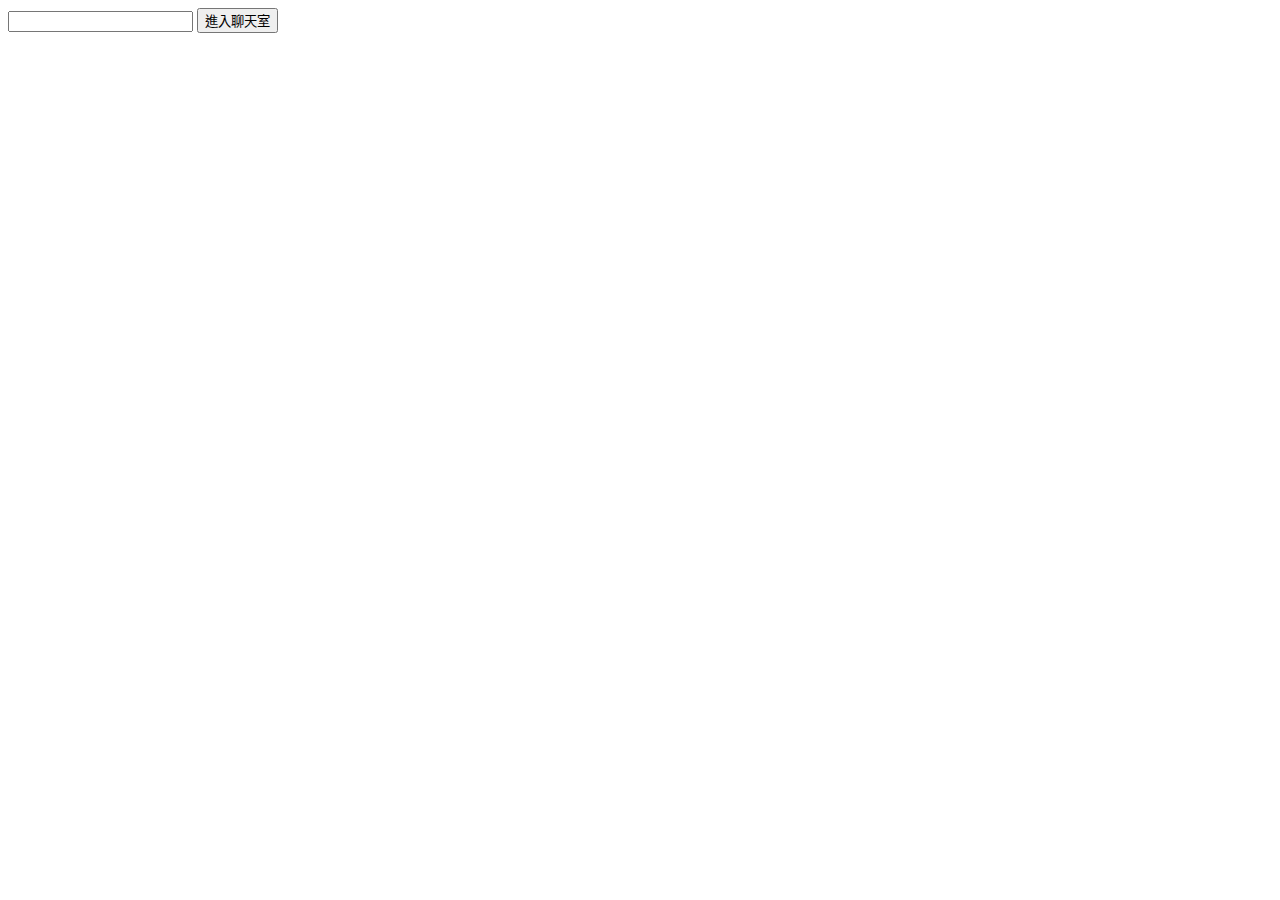
<file: webpage/index.html>
<!DOCTYPE html>
<html lang="zh-TW">

<head>
    <meta charset="utf-8">
    <title>mongo Ch.</title>
    <link href="https://cdn.jsdelivr.net/npm/bootstrap@5.0.2/dist/css/bootstrap.min.css" rel="stylesheet"
        integrity="sha384-EVSTQN3/azprG1Anm3QDgpJLIm9Nao0Yz1ztcQTwFspd3yD65VohhpuuCOmLASjC" crossorigin="anonymous">
    <script src="https://cdn.jsdelivr.net/npm/bootstrap@5.0.2/dist/js/bootstrap.bundle.min.js"
        integrity="sha384-MrcW6ZMFYlzcLA8Nl+NtUVF0sA7MsXsP1UyJoMp4YLEuNSfAP+JcXn/tWtIaxVXM"
        crossorigin="anonymous"></script>
    <link href="index.css" rel="stylesheet">
    <script src="index.js"></script>
</head>

<body>
    <div></div>
    <input type="text" id="nickname">
    <button type="button" class="btn btn-outline-primary" id="submit-button">進入聊天室</button>

    <!-- <iframe class="no-display" id="hidden-frame"></iframe> -->
    <form class="no-display" action="/user" method="post" id="reg-form" >
        <input type="text" name="nickname" id="form-nickname">
    </form>
</body>

</html>
</file>
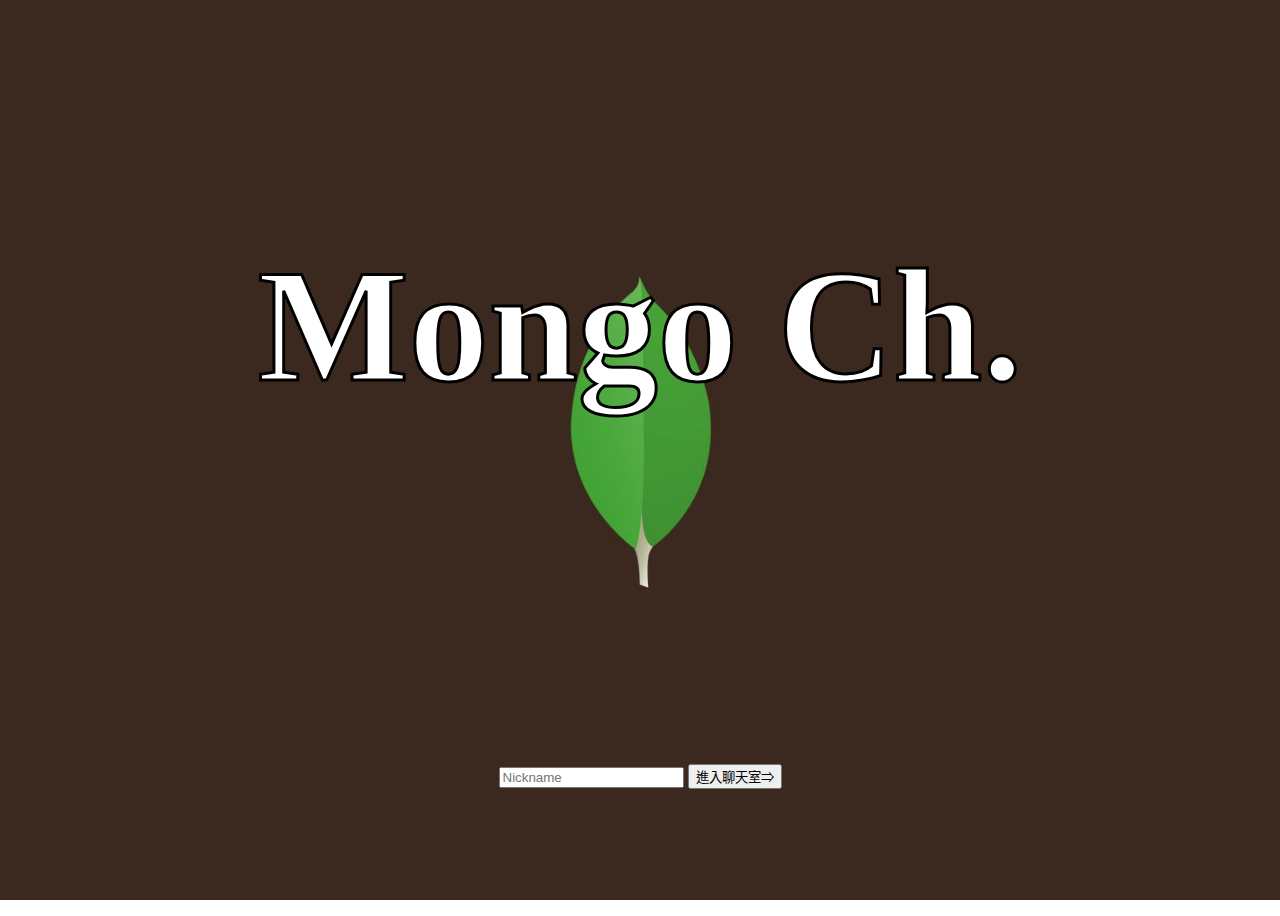
<file: backend/static/index.html>
<!DOCTYPE html>
<html lang="zh-TW">

<head>
  <meta charset="utf-8">
  <title>Mongo Ch.</title>
  <link href="https://cdn.jsdelivr.net/npm/bootstrap@5.0.2/dist/css/bootstrap.min.css" rel="stylesheet"
    integrity="sha384-EVSTQN3/azprG1Anm3QDgpJLIm9Nao0Yz1ztcQTwFspd3yD65VohhpuuCOmLASjC" crossorigin="anonymous">
  <script src="https://cdn.jsdelivr.net/npm/bootstrap@5.0.2/dist/js/bootstrap.bundle.min.js"
    integrity="sha384-MrcW6ZMFYlzcLA8Nl+NtUVF0sA7MsXsP1UyJoMp4YLEuNSfAP+JcXn/tWtIaxVXM"
    crossorigin="anonymous"></script>
  <link href="index.css" rel="stylesheet">
  <script src="index.js"></script>
</head>

<body>
  <div class="vertical-center">
    <h1 class="title">Mongo Ch.</h1>
    <div class="input-group input-group-lg container">
      <input type="text" class="form-control" id="nickname" placeholder="Nickname">
      <button type="button" class="btn btn-success" id="submit-button">進入聊天室&rArr;</button>
    </div>
  </div>
</body>

</html>
</file>
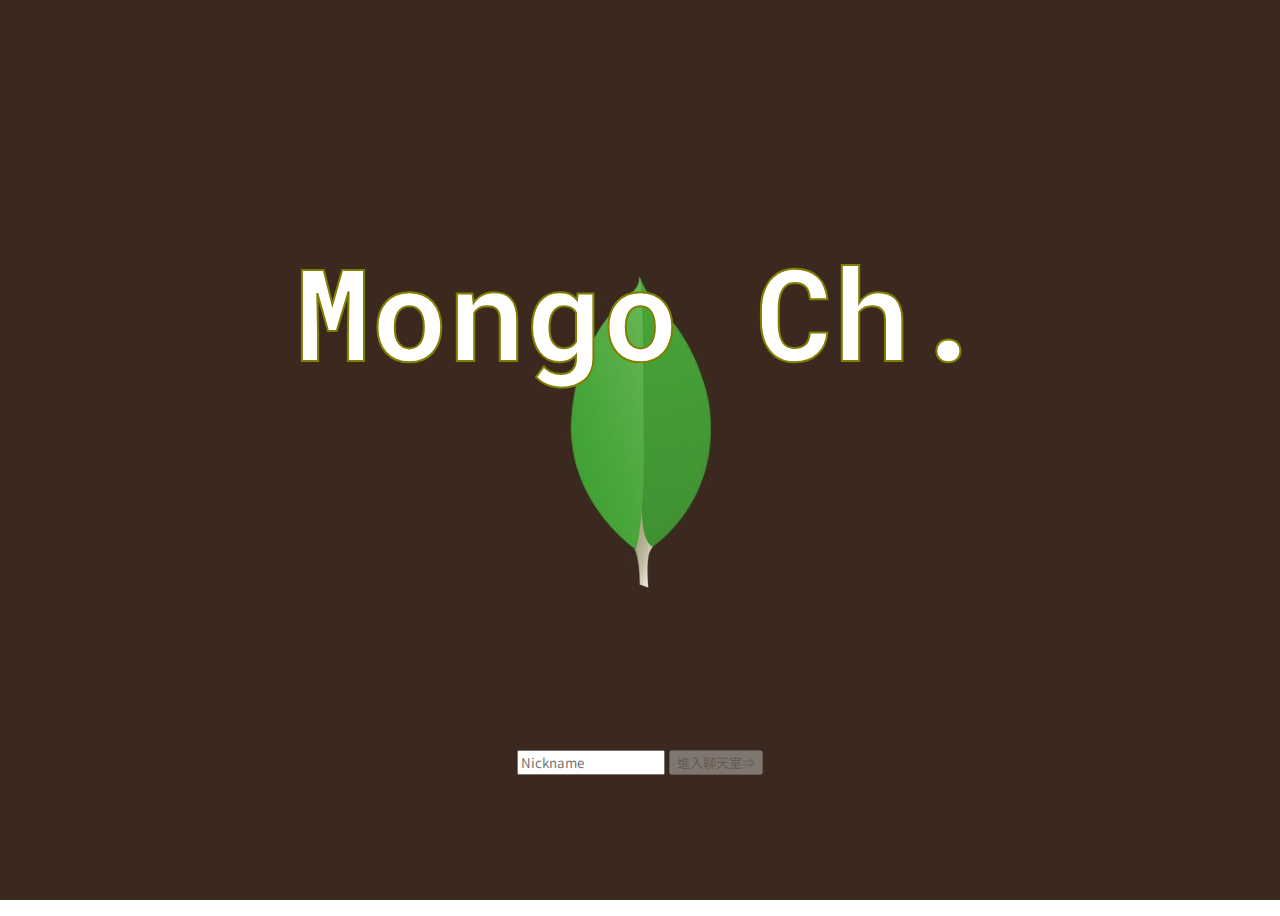
<file: mongoch/static/index.html>
<!DOCTYPE html>
<html lang="zh-TW">

<head>
  <meta charset="utf-8">
  <title>Mongo Ch.</title>
  <link rel="icon" href="imgs/favicon.ico">
  <link href="https://cdn.jsdelivr.net/npm/bootstrap@5.0.2/dist/css/bootstrap.min.css" rel="stylesheet"
    integrity="sha384-EVSTQN3/azprG1Anm3QDgpJLIm9Nao0Yz1ztcQTwFspd3yD65VohhpuuCOmLASjC" crossorigin="anonymous">
  <script src="https://cdn.jsdelivr.net/npm/bootstrap@5.0.2/dist/js/bootstrap.bundle.min.js"
    integrity="sha384-MrcW6ZMFYlzcLA8Nl+NtUVF0sA7MsXsP1UyJoMp4YLEuNSfAP+JcXn/tWtIaxVXM"
    crossorigin="anonymous"></script>
  <link rel="preconnect" href="https://fonts.googleapis.com">
  <link rel="preconnect" href="https://fonts.gstatic.com" crossorigin>
  <link href="https://fonts.googleapis.com/css2?family=Noto+Sans+TC&family=Roboto+Mono&display=swap" rel="stylesheet">
  <link href="index.css" rel="stylesheet">
  <script src="index.js"></script>
</head>

<body>
  <div class="vertical-center">
    <h1 class="title">Mongo Ch.</h1>
    <div class="input-group input-group-lg container">
      <input type="text" class="form-control" id="nickname" placeholder="Nickname">
      <button type="button" class="btn btn-success" id="submit-button" disabled>進入聊天室&rArr;</button>
    </div>
  </div>
</body>

</html>
</file>
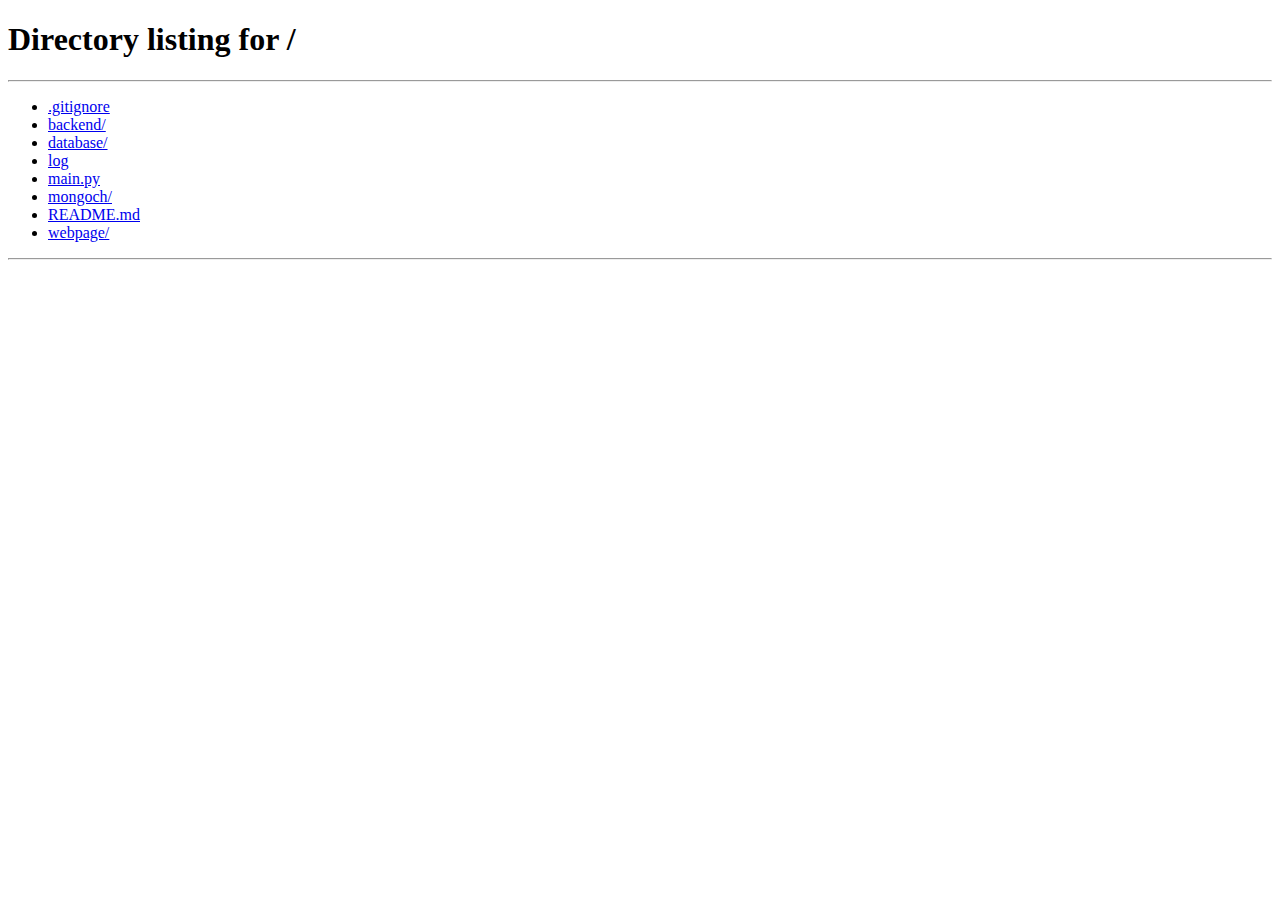
<file: backend/static/chat.html>
<!DOCTYPE html>
<html lang="zh-TW">

<head>
  <meta charset="utf-8">
  <title>mongo Ch.</title>
  <link href="https://cdn.jsdelivr.net/npm/bootstrap@5.0.2/dist/css/bootstrap.min.css" rel="stylesheet"
    integrity="sha384-EVSTQN3/azprG1Anm3QDgpJLIm9Nao0Yz1ztcQTwFspd3yD65VohhpuuCOmLASjC" crossorigin="anonymous">
  <script src="https://cdn.jsdelivr.net/npm/bootstrap@5.0.2/dist/js/bootstrap.bundle.min.js"
    integrity="sha384-MrcW6ZMFYlzcLA8Nl+NtUVF0sA7MsXsP1UyJoMp4YLEuNSfAP+JcXn/tWtIaxVXM"
    crossorigin="anonymous"></script>
  <link href="chat.css" rel="stylesheet">
  <script src="chat.js"></script>
</head>

<body>
  <div class="container" id="message-box"></div>

  <div class="input-group input-group-lg container">
    <input type="text" name="message" id="message-input">
    <button type="button" class="btn btn-primary" id="send-button" disabled>傳送</button>
  </div>
</body>

</html>
</file>
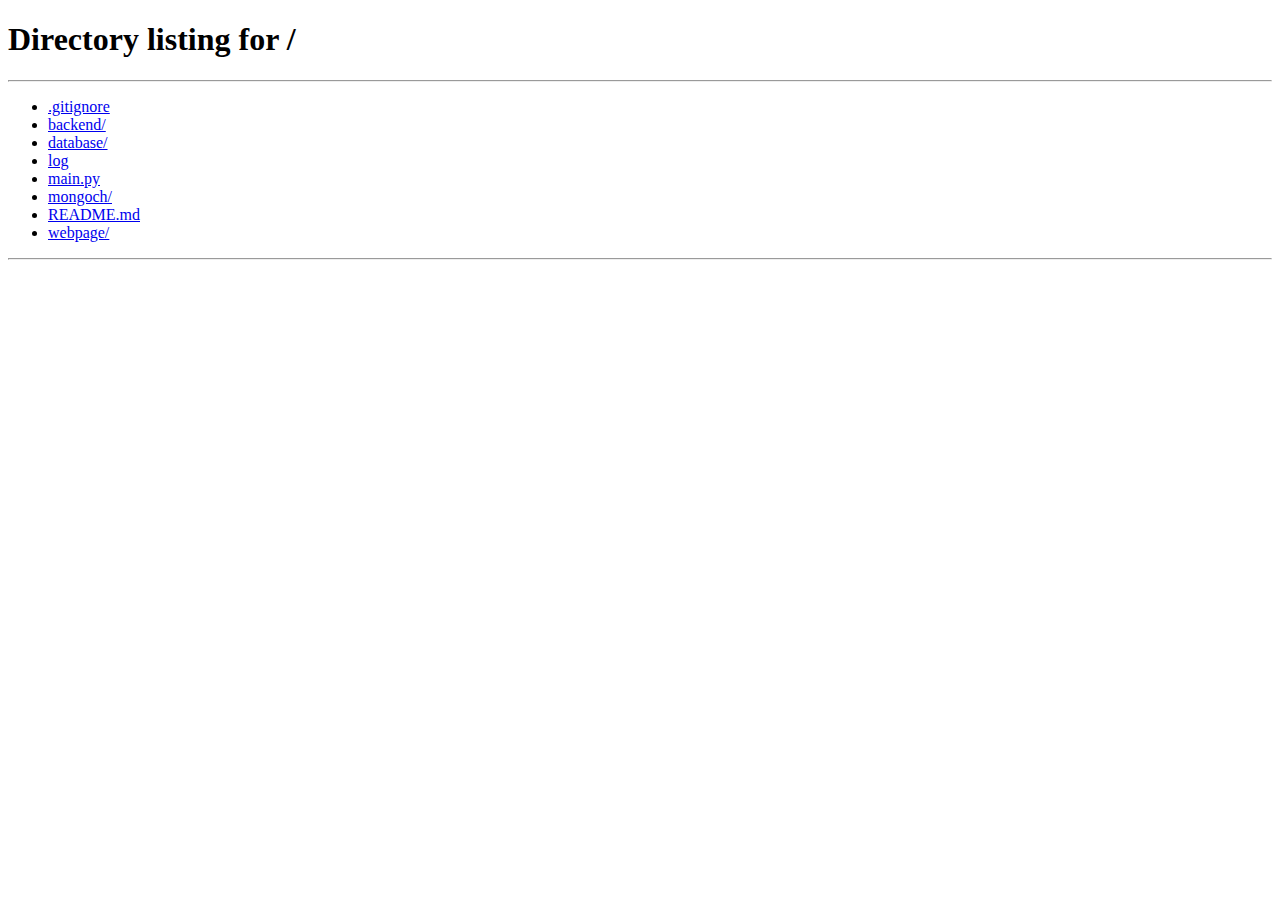
<file: mongoch/static/chat.html>
<!DOCTYPE html>
<html lang="zh-TW">

<head>
  <meta charset="utf-8" />
  <title>Mongo Ch.</title>
  <link rel="icon" href="imgs/favicon.ico" />
  <link href="https://cdn.jsdelivr.net/npm/bootstrap@5.0.2/dist/css/bootstrap.min.css" rel="stylesheet"
    integrity="sha384-EVSTQN3/azprG1Anm3QDgpJLIm9Nao0Yz1ztcQTwFspd3yD65VohhpuuCOmLASjC" crossorigin="anonymous" />
  <script src="https://cdn.jsdelivr.net/npm/bootstrap@5.0.2/dist/js/bootstrap.bundle.min.js"
    integrity="sha384-MrcW6ZMFYlzcLA8Nl+NtUVF0sA7MsXsP1UyJoMp4YLEuNSfAP+JcXn/tWtIaxVXM"
    crossorigin="anonymous"></script>
  <link href="chat.css" rel="stylesheet" />
  <script src="chat.js"></script>

</head>

<body>
  <div class="container-fluid" id="message-bg">
    <div class="container" id="message-box"></div>
    <div class="input-group input-group-lg container" id="input-div">
      <textarea class="form-control text-wrap" id="message-input"></textarea>
      <button type="button" class="btn btn-info" id="send-button" disabled>
        <img src="svg/send.svg" style="height: 35px" />
      </button>
    </div>
    <div class="container" id="info-page">
      <button id="close" class="btn btn-lg"
        onclick="document.getElementById('info-page').style.display = 'none';">X</button>
      <h3 id="nickname-show">暱稱:</h3>
      <h3 id="id-show">ID:</h3>
      <h3 id="reg-time-show">註冊日期:</h3>
      <h3 id="msg-count">發送訊息總數:</h3>
      <h3 id="char-count">發送訊息總字元數:</h3>
      <h3 id="avg-len">平均每則訊息字元數:</h3>
    </div>
    <input type="image" src="svg/person-circle.svg" id="personal-info" onclick="showInfoPage(getUserId());">
  </div>
  <p class="user-select-none" id="hint">Enter: 發送<br>Shift+Enter: 換行</p>
</body>

</html>
</file>
<file: webpage/index.css>
.no-display {
    display: none;
}
</file>
<file: backend/static/index.css>
body {
  background-image: url("imgs/wp8724850.jpg");
  background-position: center;
  background-repeat: no-repeat;
  background-attachment: fixed;
  background-size: cover;
}

.title {
  color: white;
  font-size: 10em;
  font-weight: bold;

  -webkit-text-stroke-width: 3px;
  -webkit-text-stroke-color: black;
}

.no-display {
  display: none;
}

.vertical-center {
  min-height: 100%;
  /* Fallback for browsers do NOT support vh unit */
  min-height: 100vh;
  /* These two lines are counted as one :-)       */

  display: flex;
  flex-direction: column;
  justify-content: space-around;
  align-items: center;
}
</file>
<file: mongoch/static/index.css>
* {
  font-family: 'Noto Sans TC', sans-serif;
}

body {
  background-image: url("imgs/wp8724850.jpg");
  background-position: center;
  background-repeat: no-repeat;
  background-attachment: fixed;
  background-size: cover;
}

.title {
  color: white;
  font-family: 'Roboto Mono', monospace;
  font-size: 10vw;
  font-weight: bold;

  -webkit-text-stroke-width: 2px;
  -webkit-text-stroke-color: olive;
}

.no-display {
  display: none;
}

.vertical-center {
  min-height: 100%;
  /* Fallback for browsers do NOT support vh unit */
  min-height: 100vh;
  /* These two lines are counted as one :-)       */

  display: flex;
  flex-direction: column;
  justify-content: space-around;
  align-items: center;
}
</file>
<file: backend/static/chat.css>
body {
  background-image: url("imgs/wp8724850.jpg");
  background-position: center;
  background-repeat: no-repeat;
  background-attachment: fixed;
  background-size: cover;
}

.bg-fill {
  background-color: aqua;
}

label.user-name {
  background-color: white;
}

label.time-label {
  background-color: white;
}
</file>
<file: mongoch/static/chat.css>
* {
  font-family: 'Noto Sans TC', sans-serif;
}

body {
  background-image: url("imgs/wp8724850.jpg");
  background-position: center;
  background-repeat: no-repeat;
  background-attachment: fixed;
  background-size: cover;
}

textarea {
  resize: none;
}

.bg-fill {
  background-color: aqua;
}

label.user-name {
  background-color: white;
}

label.time-label {
  background-color: white;
}

.user {
  display: flex;
  align-items: flex-start;
  margin-bottom: 20px;
}

.user .name {
  color: #333;
}

.user .text {
  background-color: #aaa;
  padding-left: 16px;
  padding-right: 16px;
  padding-top: 8px;
  padding-bottom: 8px;
  border-radius: 16px;
  position: relative;

  max-width: 70%;
}

.remote .text {
  margin-left: 20px;
  margin-right: 10px;
  color: #000;
  background-color: #fff;
}

.local {
  justify-content: flex-end;
}

.local .text {
  margin-right: 20px;
  margin-left: 80px;
  order: -1;
  background-color: #fff;
  color: #333;
}

.dialogue {
  width: 500px;
  padding: 20px;
  box-shadow: 0 0 10px #000;
  background-color: #f4f5f7;
  border-radius: 20px;
  margin-bottom: 10px;
}

.msg-time {
  height: 100%;
  display: flex;
  justify-self: flex-end;
  align-items: flex-end;
  font-size: x-small;
}

#message-box {
  margin-top: 20px;
  margin-bottom: 10px;
  overflow-x: hidden;
  overflow-y: scroll;

  height: 100%;
}

#message-bg {
  height: 85%;
  /* Fallback for browsers do NOT support vh unit */
  height: 85vh;
  /* These two lines are counted as one :-)       */

  margin-top: 7.5%;
  margin-top: 7.5vh;

  width: 85%;
  width: 85vw;

  /* margin-left: 10%;
  margin-left: 5vw; */

  background-color: #DCF3CC;
  border-radius: 16px;

  display: flex;
  flex-direction: column;
  justify-content: space-between;
  align-items: center;
}

#message-input {
  height: 48px;
  max-height: 160px;
}

#input-div {
  margin-top: 10px;
  margin-bottom: 20px;
}

#send-button {
  padding-left: 10px;
  padding-right: 10px;
  padding-top: 3px;
  padding-bottom: 3px;
}

#personal-info {
  filter: invert(100%) sepia(0%) saturate(1%) hue-rotate(271deg) brightness(103%) contrast(101%);
  position: absolute;
  top: 10px;
  right: 10px;
  height: 80px;
  width: auto;
}

#info-page {
  display: none;
  position: absolute;
  width: 40%;
  height: 40%;
  left: 30%;
  top: 30%;
  background-color: #DDDDDD;
  border-radius: 32px;
  z-index: 100;
  box-shadow: 5px 5px 3px grey;
}

#close {
  right: 0;
  font-size: 300%;
}

#hint {
  font-size: small;
  color: white;
  position: absolute;
  right: 3px;
  bottom: 3px;
  padding: 0px;
  margin: 0px;
}
</file>
